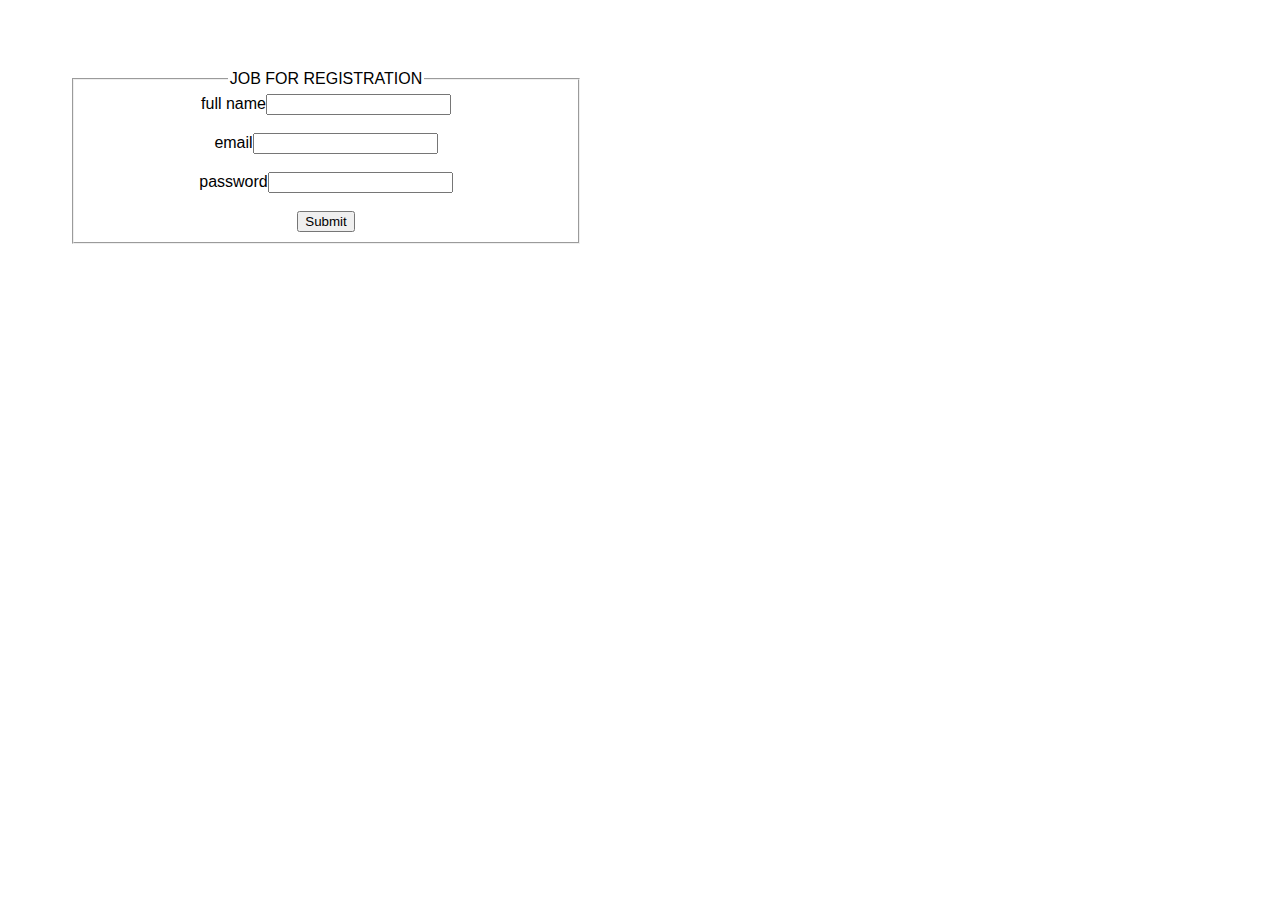
<file: index.html>
<!DOCTYPE html>
<html lang="en">
    <head>
    <meta charset="UTF-8">
    <meta name="viewport" content="width=device-width,initial scale=10">
    <title>REGISTRATION FOR JOB</title>
    <style>
        body{
            font-family: Arial, Helvetica, sans-serif;
            background-color: white;
            margin: 0;
            padding: 0;

        }
        .container{
            width: 40%;
            margin:50px;
            background-color: white;
            padding: 20px;
            border-radius: 10px;
            text-align: center;
        }
    

        
    </style>
    </head>
    <body>
        <div class="container">
            <form action="">
                <fieldset>
                <legend>JOB FOR REGISTRATION</legend>
            <label for="Text">full name</label><input type="full name" name="text" required ><br></br>
            <label for="User">email</label><input type="email" name="User" required ><br></br>
            <label for="Pass">password</label><input type="password" name="Pass" required><br></br>
            <input type="SUBMIT" name="REGISTER">
                </form>
            </fieldset>
            
        </div>
    </form>
    </body>

</html>
</file>
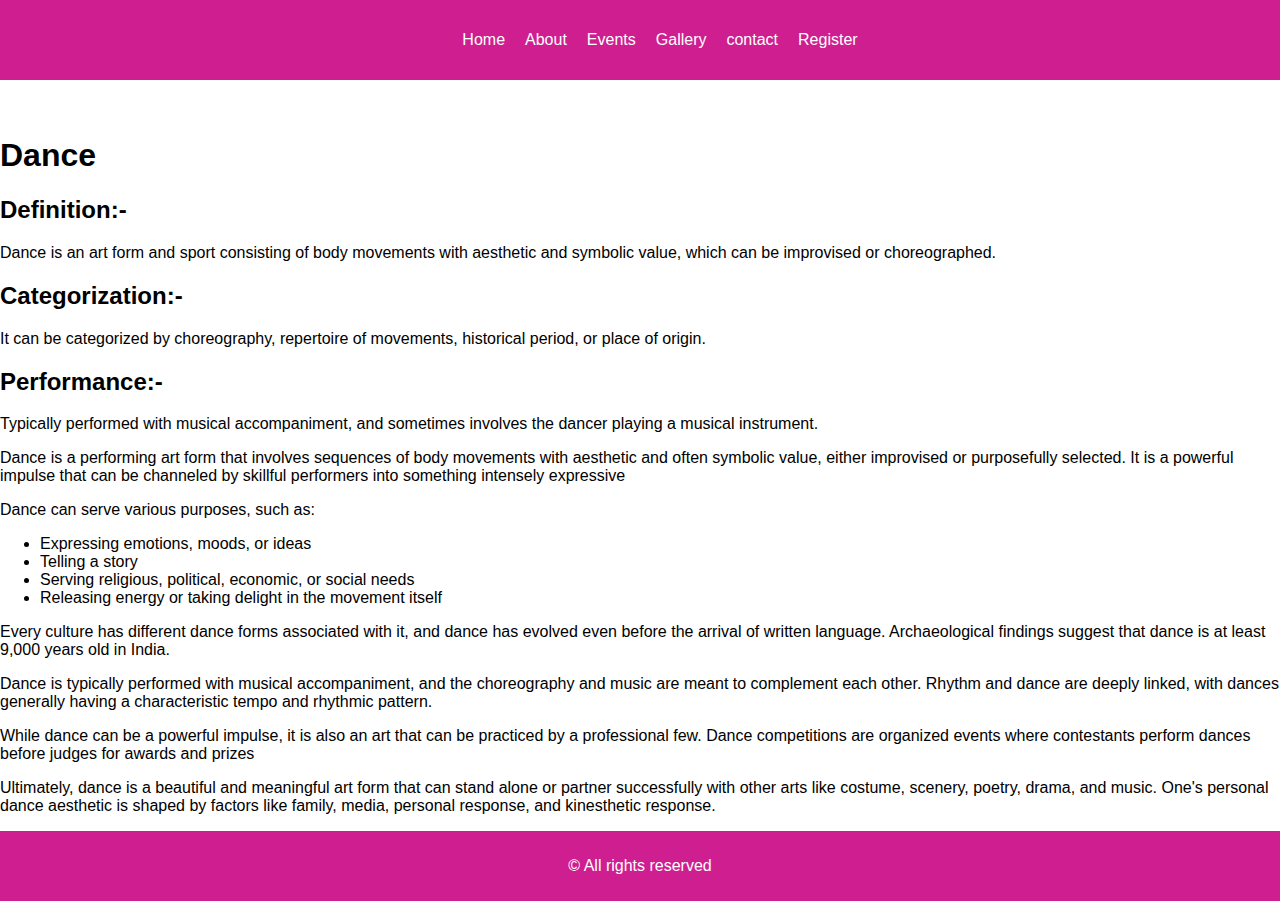
<file: about.html>
<!DOCTYPE html>
<html lang="en">
  <head>
    <meta charset="UTF-8">
    <meta name="viewport" content="width=device-width, initial scale=10">
    <title>Event Management</title>
    <link rel="stylesheet" href="./home.css">
  </head>
  <body>
    <!-- header -->
<header>
    <nav>
      <ul>
        <li><a href="./index.html">Home</a></li>
        <li><a href="./about.html">About</a></li>
        <li><a href="./events.html">Events</a></li>
        <li><a href="./gallery.html">Gallery</a></li>
        <li><a href="./contact.html">contact</a></li>
        <li><a href="./register.html">Register</a></li>
      </ul>
    </nav>
</header><br><br>
     <!-- main section -->
  <main>
   <div class="method">
    <h1>Dance</h1>
    <h2>Definition:-</h2>
    <p>Dance is an art form and sport consisting of body movements with aesthetic and symbolic value, which can be improvised or choreographed.</p>
    <h2>Categorization:-</h2>
    <p>It can be categorized by choreography, repertoire of movements, historical period, or place of origin.</p>
    <h2>Performance:-</h2>
    <p>Typically performed with musical accompaniment, and sometimes involves the dancer playing a musical instrument.</p>
    <p>Dance is a performing art form that involves sequences of body movements with aesthetic and often symbolic value, either improvised or purposefully selected. It is a powerful impulse that can be channeled by skillful performers into something intensely expressive</p>
    <p>Dance can serve various purposes, such as:</p>
    <ul>
      <li>Expressing emotions, moods, or ideas</li>
      <li>Telling a story</li>
      <li>Serving religious, political, economic, or social needs</li>
      <li>Releasing energy or taking delight in the movement itself</li>
    </ul>
    <p>Every culture has different dance forms associated with it, and dance has evolved even before the arrival of written language. Archaeological findings suggest that dance is at least 9,000 years old in India.</p>
    <p>Dance is typically performed with musical accompaniment, and the choreography and music are meant to complement each other. Rhythm and dance are deeply linked, with dances generally having a characteristic tempo and rhythmic pattern.</p>
    <p>While dance can be a powerful impulse, it is also an art that can be practiced by a professional few. Dance competitions are organized events where contestants perform dances before judges for awards and prizes</p>
    <p>Ultimately, dance is a beautiful and meaningful art form that can stand alone or partner successfully with other arts like costume, scenery, poetry, drama, and music. One's personal dance aesthetic is shaped by factors like family, media, personal response, and kinesthetic response.</p>
   
    
   </div>
  </main>
   <!-- footer section -->
          <footer>
           <p>&copy; All rights reserved</p>
          </footer>

      </ul>
    </nav>
</body>
</file>
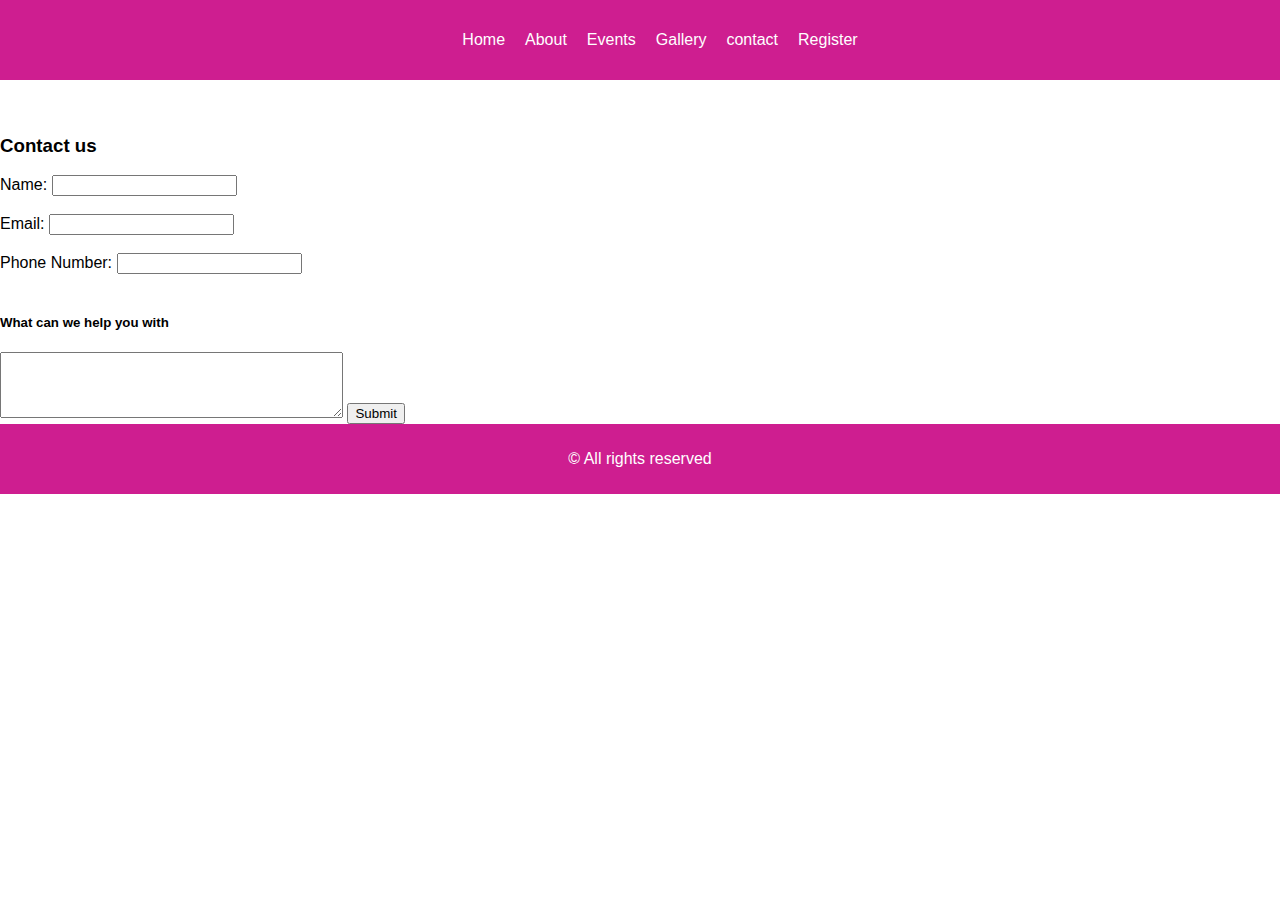
<file: contact.html>
<!DOCTYPE html>
<html lang="en">
  <head>
    <meta charset="UTF-8">
    <meta name="viewport" content="width=device-width, initial scale=10">
    <title>Event Management</title>
    <link rel="stylesheet" href="./home.css">
  </head>
  <body>
    <!-- header -->
<header>
    <nav>
      <ul>
        <li><a href="./index.html">Home</a></li>
        <li><a href="./about.html">About</a></li>
        <li><a href="./events.html">Events</a></li>
        <li><a href="./gallery.html">Gallery</a></li>
        <li><a href="./contact.html">contact</a></li>
        <li><a href="./register.html">Register</a></li>
      </ul>
    </nav>
</header><br><br>
     <!-- main section --> 
         <main>
          <h3>Contact us</h3>
          <div class="Contact us">
            <label for="fname">Name:</label>      <input type="text" id="fname" name="fname"><br><br> 
            <label for="email">Email:</label>     <input type="email" id="email" name="email"><br><br>
            <label for="phone">Phone Number:</label>   <input type="phone" id="phone" name="phone" pattern="[0-9]{3}-[0-9]{3}-[0-9]{4}"><br><br>
            <h5>What can we help you with</h5>
            <textarea rows="4" cols="40"></textarea><b></b>
            <input type="submit" value="Submit">
      

          </div>
         </main>
   <!-- footer section -->
          <footer>
           <p>&copy; All rights reserved</p>
          </footer>

      </ul>
    </nav>
</body>
</file>
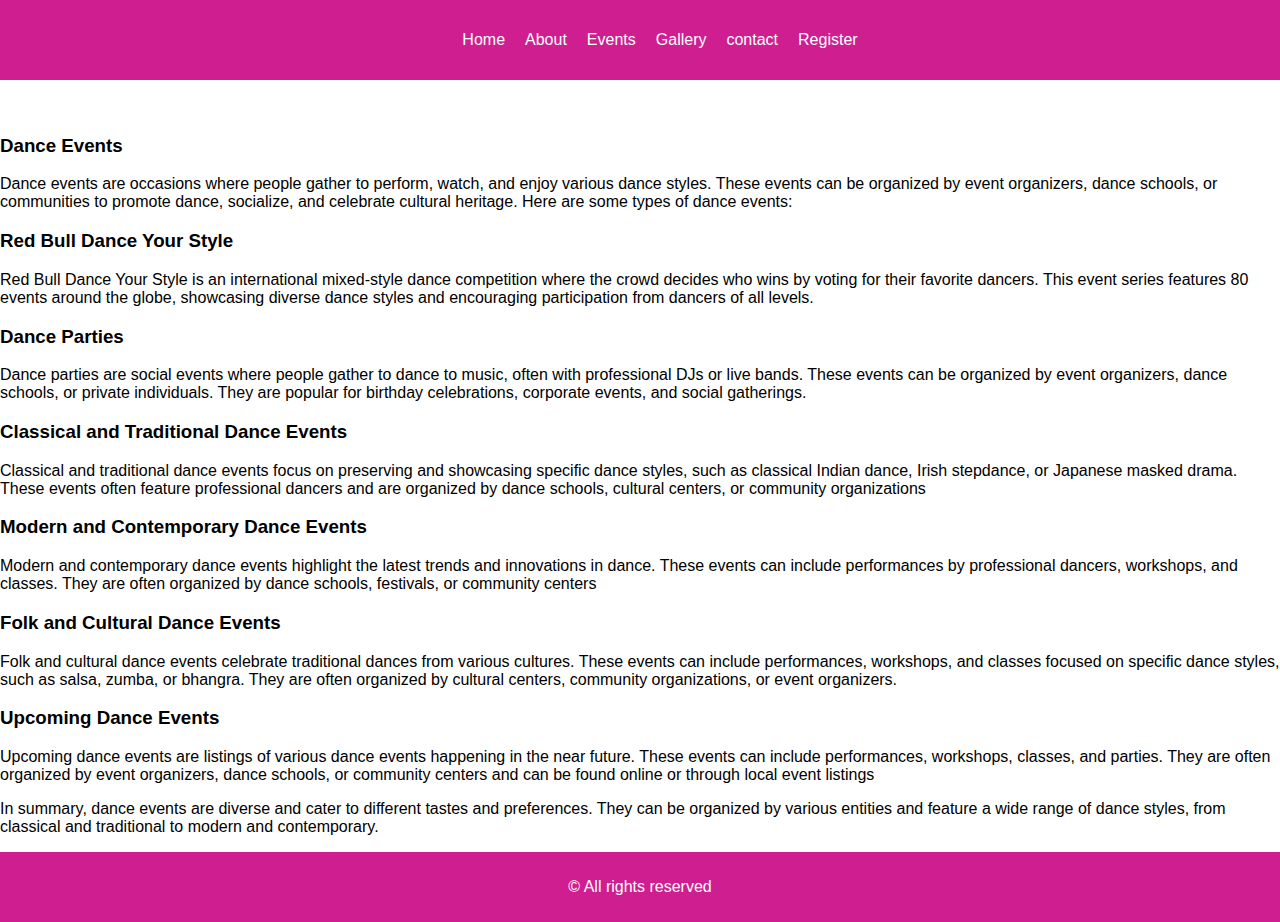
<file: events.html>
<!DOCTYPE html>
<html lang="en">
  <head>
    <meta charset="UTF-8">
    <meta name="viewport" content="width=device-width, initial scale=10">
    <title>Event Management</title>
    <link rel="stylesheet" href="./home.css">
  </head>
  <body>
    <!-- header -->
<header>
    <nav>
      <ul>
        <li><a href="./index.html">Home</a></li>
        <li><a href="./about.html">About</a></li>
        <li><a href="./events.html">Events</a></li>
        <li><a href="./gallery.html">Gallery</a></li>
        <li><a href="./contact.html">contact</a></li>
        <li><a href="./register.html">Register</a></li>
      </ul>
    </nav>
</header><br><br>
     <!-- main section -->
      <main>
        <div class="container">
        <h3>Dance Events</h3>
        <p>Dance events are occasions where people gather to perform, watch, and enjoy various dance styles. These events can be organized by event organizers, dance schools, or communities to promote dance, socialize, and celebrate cultural heritage. Here are some types of dance events:</p>
        <h3>Red Bull Dance Your Style</h3>
        <p>Red Bull Dance Your Style is an international mixed-style dance competition where the crowd decides who wins by voting for their favorite dancers. This event series features 80 events around the globe, showcasing diverse dance styles and encouraging participation from dancers of all levels.</p>
        <h3>Dance Parties</h3>
        <p>Dance parties are social events where people gather to dance to music, often with professional DJs or live bands. These events can be organized by event organizers, dance schools, or private individuals. They are popular for birthday celebrations, corporate events, and social gatherings.</p>
        <h3>Classical and Traditional Dance Events</h3>
        <p>Classical and traditional dance events focus on preserving and showcasing specific dance styles, such as classical Indian dance, Irish stepdance, or Japanese masked drama. These events often feature professional dancers and are organized by dance schools, cultural centers, or community organizations</p>
        <h3>Modern and Contemporary Dance Events</h3>
        <p>Modern and contemporary dance events highlight the latest trends and innovations in dance. These events can include performances by professional dancers, workshops, and classes. They are often organized by dance schools, festivals, or community centers</p>
        <h3>Folk and Cultural Dance Events</h3>
        <p>Folk and cultural dance events celebrate traditional dances from various cultures. These events can include performances, workshops, and classes focused on specific dance styles, such as salsa, zumba, or bhangra. They are often organized by cultural centers, community organizations, or event organizers.</p>
        <h3>Upcoming Dance Events</h3>
        <p>Upcoming dance events are listings of various dance events happening in the near future. These events can include performances, workshops, classes, and parties. They are often organized by event organizers, dance schools, or community centers and can be found online or through local event listings</p>
        <p>In summary, dance events are diverse and cater to different tastes and preferences. They can be organized by various entities and feature a wide range of dance styles, from classical and traditional to modern and contemporary.</p>
      </div>
      </main>
   <!-- footer section -->
          <footer>
           <p>&copy; All rights reserved</p>
          </footer>

      </ul>
    </nav>
</body>
</file>
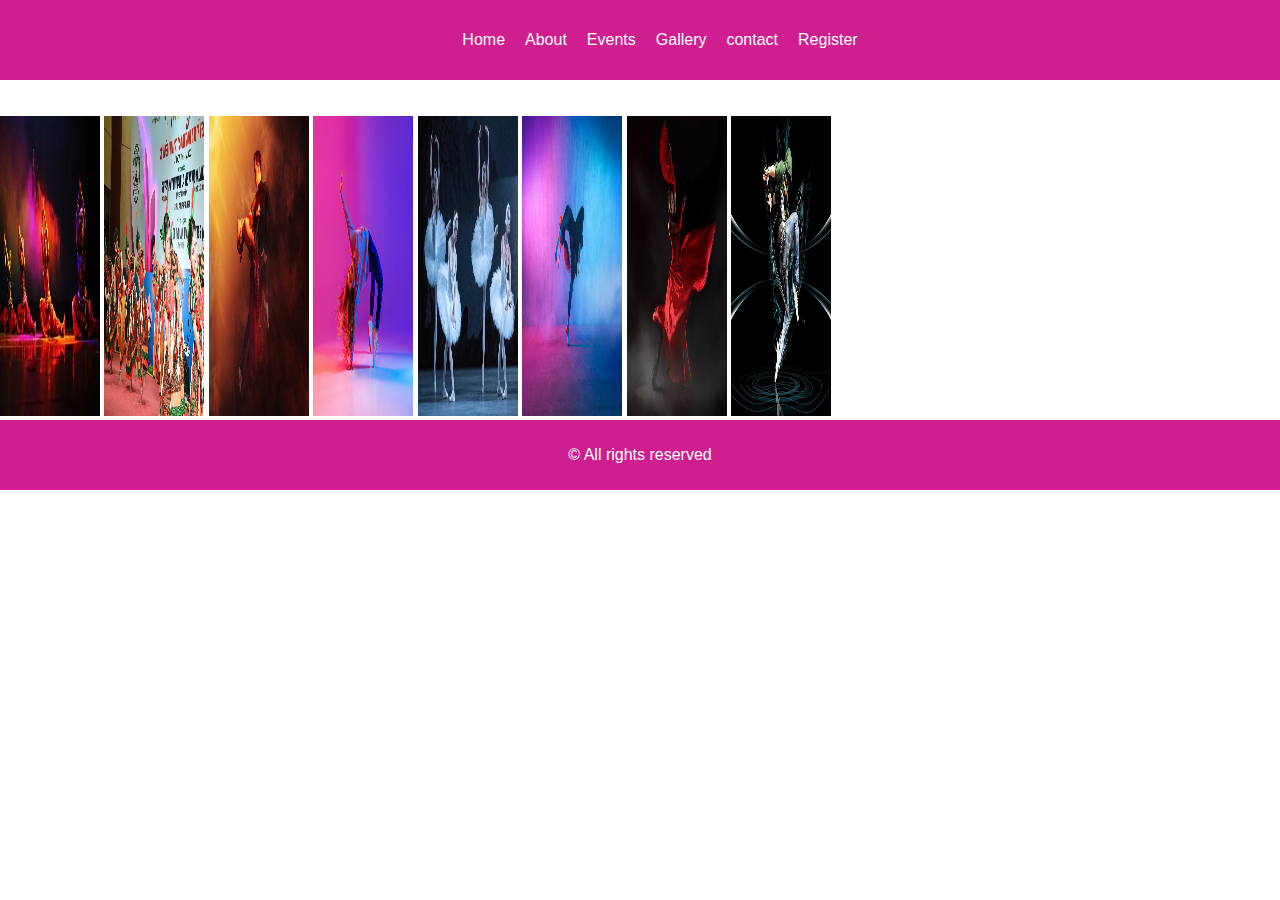
<file: gallery.html>
<!DOCTYPE html>
<html lang="en">
  <head>
    <meta charset="UTF-8">
    <meta name="viewport" content="width=device-width, initial scale=10">
    <title>Event Management</title>
    <link rel="stylesheet" href="./home.css">
  </head>
  <body>
    <!-- header -->
<header>
    <nav>
      <ul>
        <li><a href="./index.html">Home</a></li>
        <li><a href="./about.html">About</a></li>
        <li><a href="./events.html">Events</a></li>
        <li><a href="./gallery.html">Gallery</a></li>
        <li><a href="./contact.html">contact</a></li>
        <li><a href="./register.html">Register</a></li>
      </ul>
    </nav>
</header><br><br>
     <!-- main section -->
       <main>
        <section class="gallery">
        <div class="gallery-lists">
          <div class="gallery-list">
        <img src="./assests/dan1.jpg" height="300px" width="100px" alt="">
        <img src="./assests/dan2.jpg" height="300px" width="100px" alt="">
        <img src="./assests/dan3.jpg" height="300px" width="100px" alt="">
        <img src="./assests/dan4.jpg" height="300px" width="100px" alt="">
        <img src="./assests/dan5.jpg" height="300px" width="100px" alt="">
        <img src="./assests/dan6.jpg" height="300px" width="100px" alt="">
        <img src="./assests/dan7.jpg" height="300px" width="100px" alt="">
        <img src="./assests/dan8.jpg" height="300px" width="100px" alt="">
        </div>
        </div>
        </section>
       </main>
   <!-- footer section -->
          <footer>
           <p>&copy; All rights reserved</p>
          </footer>

      </ul>
    </nav>
</body>
</file>
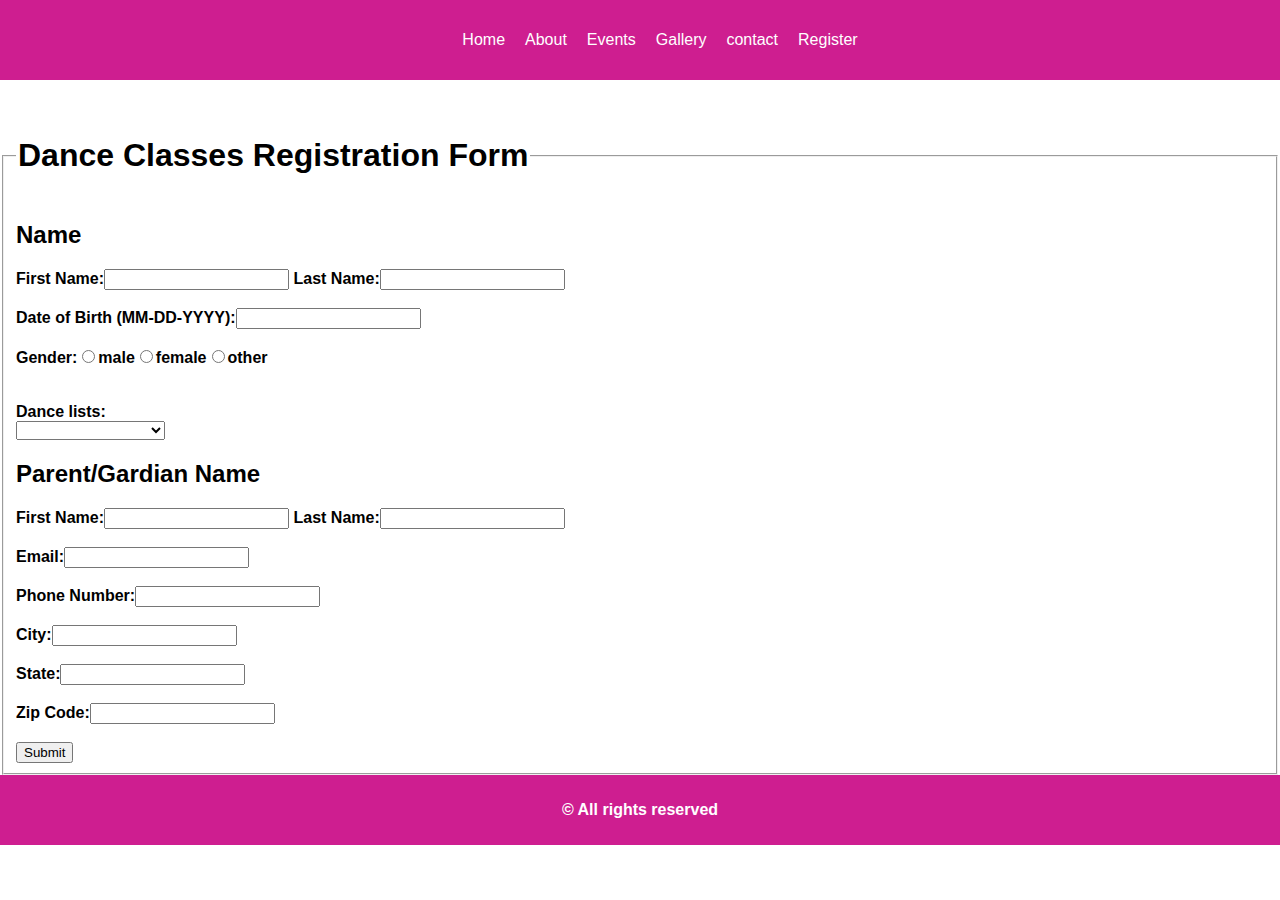
<file: register.html>
<!DOCTYPE html>
<html lang="en">
  <head>
    <meta charset="UTF-8">
    <meta name="viewport" content="width=device-width, initial scale=10">
    <title>Event Management</title>
    <link rel="stylesheet" href="./home.css">
  </head>
  <body>
    <!-- header -->
<header>
    <nav>
      <ul>
        <li><a href="./index.html">Home</a></li>
        <li><a href="./about.html">About</a></li>
        <li><a href="./events.html">Events</a></li>
        <li><a href="./gallery.html">Gallery</a></li>
        <li><a href="./contact.html">contact</a></li>
        <li><a href="./register.html">Register</a></li>
      </ul>
    </nav>
</header><br><br>
     <!-- main section -->
       <main> 
        <form action="cable">
          <fieldset>
            <legend><h1><b>Dance Classes Registration Form<b></h1></legend>
            <form action="submit_registration">
              <h2>Name</h2>
              <label for="fname"> First Name:</label><input type="text" id="fname" name="fname"><label for="lname"> Last Name:</label><input type="text" id="lname" name="lname"><br><br>  
              <label for="dob">Date of Birth (MM-DD-YYYY):</label><input type="text" id="dob" name="dob"><br><br>
              <label for="gender">Gender:</label><input type="radio" id="gender" name="gender">male<input type="radio" id="gender" name="gender">female<input type="radio" id="gender" name="gender">other<br><br><br>
              <label for="dance">Dance lists:</label><br>
              <select id="dance" name="dance" required>
              <option value="none"></option>
              <option value="Classical Dance">Classical Dance</option>
              <option value="Folk Dance">Folk Dance</option>
              <option value="Ballet Dance">Ballet Dance</option>33

              <option value="Contemporary Dance">Contemporary Dance</option>
              <option value="Salsa Dance">Salsa Dance</option>
              <option value="Hip_Hop Dance">Hip_Hop Dance</option>
              <option value="Flamenco Dance">Flamenco Dance</option>
              </select><br>
              <h2>Parent/Gardian Name</h2>
              <label for="parent_fname"> First Name:</label><input type="text" id="parent_fname" name="parent_fname"><label for="parent_lname"> Last Name:</label><input type="text" id="parent_lname" name="parent_lname"><br><br>  
              <label for="email">Email:</label><input type="email" id="email" name="email"><br><br>
              <label for="phone">Phone Number:</label><input type="phone" id="phone" name="phone" pattern="[0-9]"><br><br>
              <label for="city">City:</label><input type="text" id="city" name="city"><br><br>
              <label for="state">State:</label><input type="text" id="state" name="state"><br><br>
              <label for="zip"> Zip Code:</label><input type="text" id="zip" name="zip"><br><br>        
              <input type="submit" value="Submit">            
          </fieldset>
      </form>
       </main>
   <!-- footer section -->
          <footer>
           <p>&copy; All rights reserved</p>
          </footer>

</body>
</html>
</file>
<file: home.css>
body{
    font-family:Arial, Helvetica, sans-serif;
    margin: 0;
    padding: 0;
}
header{
    background-color: rgb(206, 30, 144);
    color: white;
    padding: 10px;
}
nav{
    display: flex;
    justify-content: center;
}
nav ul{
    list-style-type: none;
    display: flex;
    justify-content: center;
    text-align: center;
}
nav li{
    margin: 5px 10px;
}
nav a{
    color: white;
    text-decoration: none;

}
.hero{
    background-image: url(./assests/main.jpg);
    background-size: cover;
    height:80vh;
    display: flex;
    justify-content: center;
    color: black;
    align-items: center;
}
.hero-content{
    text-align: center;
    padding: 20px;
}
.button{
    text-decoration: none;
    color: white;
    display: inline-block;
    background-color: blue;
    padding: 10px 20px;
    border-radius: 10px;
}
.dances{
    background-color:rgb(193, 129, 174);
    padding: 40px 0;
}
.dances h1{
    text-align: center;
    font-size: 10px;
    font-weight: bold;
    margin-bottom: 20px;
}
.dances-lists{
    display: flex;
    justify-content: center;
    flex-wrap: wrap;
}
.dance-list{
    display: flex;
    flex-wrap: wrap;
    justify-content: center;
    width: 300px;
    margin: 20px;
    text-align: center;
}
.dance-item img{
    width: 100px;
    height: 150px;
    border-radius: 50%;
    border-bottom: 20px;
}
footer{
    background-color: rgb(206, 30, 144);
    color: white;
    padding: 10px;
    text-align: center;
    clear: both;
}
</file>
